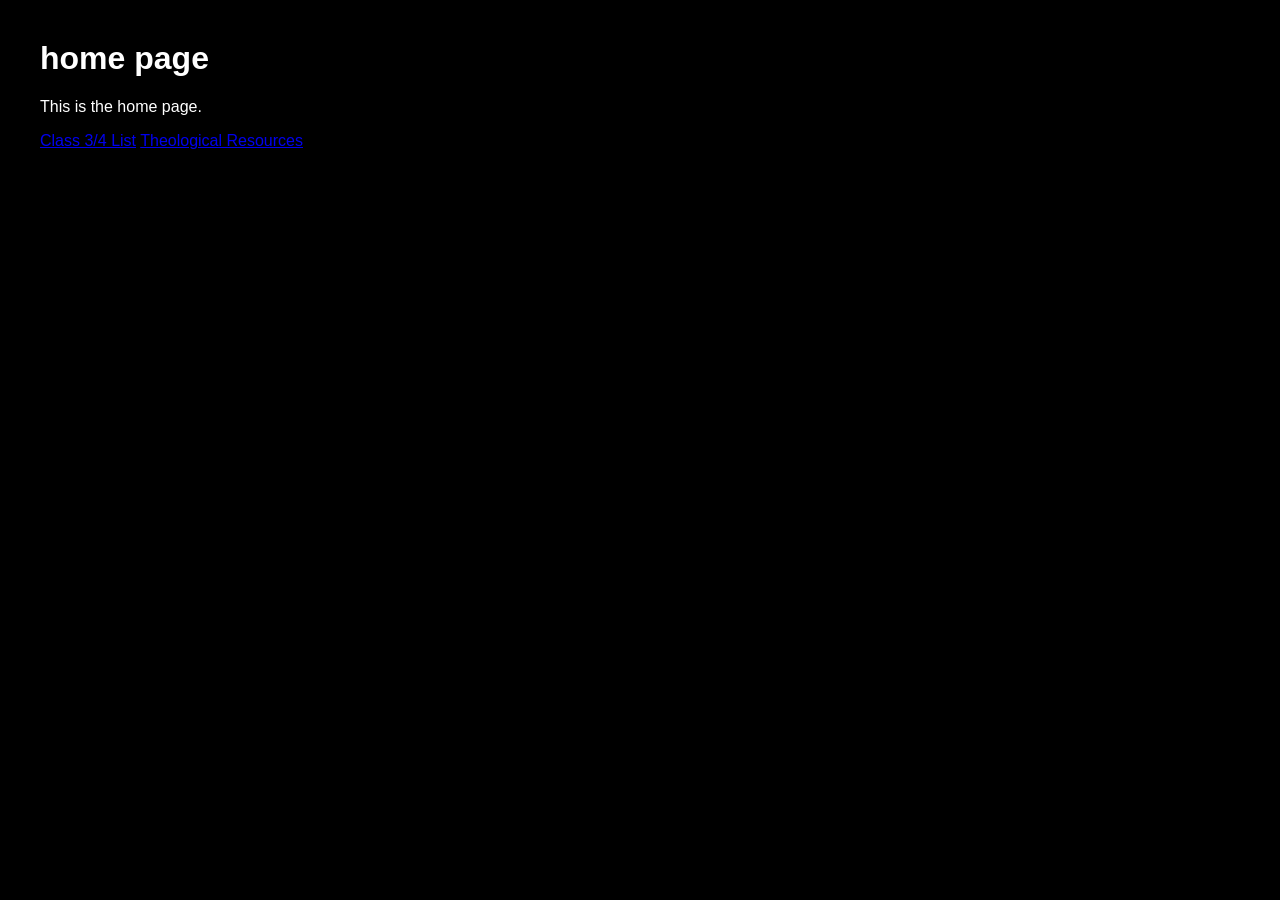
<file: index.html>
<!DOCTYPE html>
<html lang="en">
<head>
  <meta charset="utf-8">
  <title>Home</title>

  <!-- Link your CSS -->
  <link rel="stylesheet" href="style.css">
</head>
<body>

<h1>home page</h1>

<nav>
</nav>

<p>This is the home page.</p>

</body>
  <a href="class3_4buildlist.html">Class 3/4 List</a>
  <a href="theoresources.html">Theological Resources</a>
</body>
  
</html>
</file>
<file: style.css>
body {
  margin: 40px;
  font-family: Arial, Helvetica, sans-serif;
  background-color: #000;
  color: #fff;
}

/* Navigation */
nav a {
  margin-right: 15px;
  text-decoration: none;
  color: #fff;
}

nav a:hover {
  background-color: #fff;
  color: #000;
}

/* Headings */
h1, h2 {
  color: #fff;
}

/* List container */
.item-list {
  list-style: none;
  padding: 0;
  max-width: 700px;
}

/* Each item */
.item {
  margin: 15px 0;
}

/* Link styling (main feature) */
.item-title {
  display: block;
  padding: 12px;
  border: 2px solid #fff;
  text-decoration: none;
  color: #fff;
  transition: all 0.2s ease;
}

/* Hover effect: invert */
.item-title:hover {
  background-color: #fff;
  color: #000;
}
</file>
